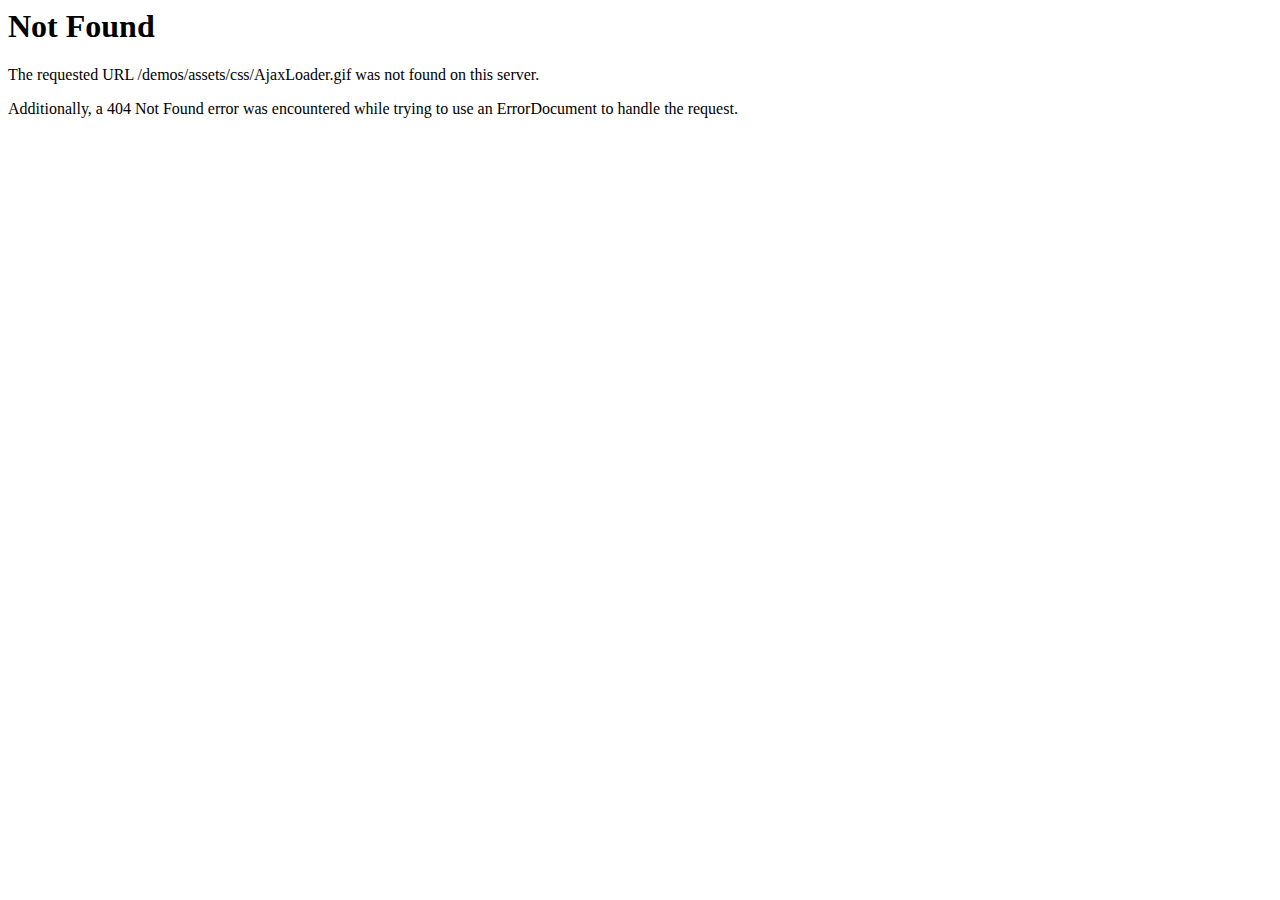
<file: assets/css/AjaxLoader.html>
<!DOCTYPE HTML PUBLIC "-//IETF//DTD HTML 2.0//EN">
<html><head>
<title>404 Not Found</title>
</head><body>
<h1>Not Found</h1>
<p>The requested URL /demos/assets/css/AjaxLoader.gif was not found on this server.</p>
<p>Additionally, a 404 Not Found
error was encountered while trying to use an ErrorDocument to handle the request.</p>
</body></html>
</file>
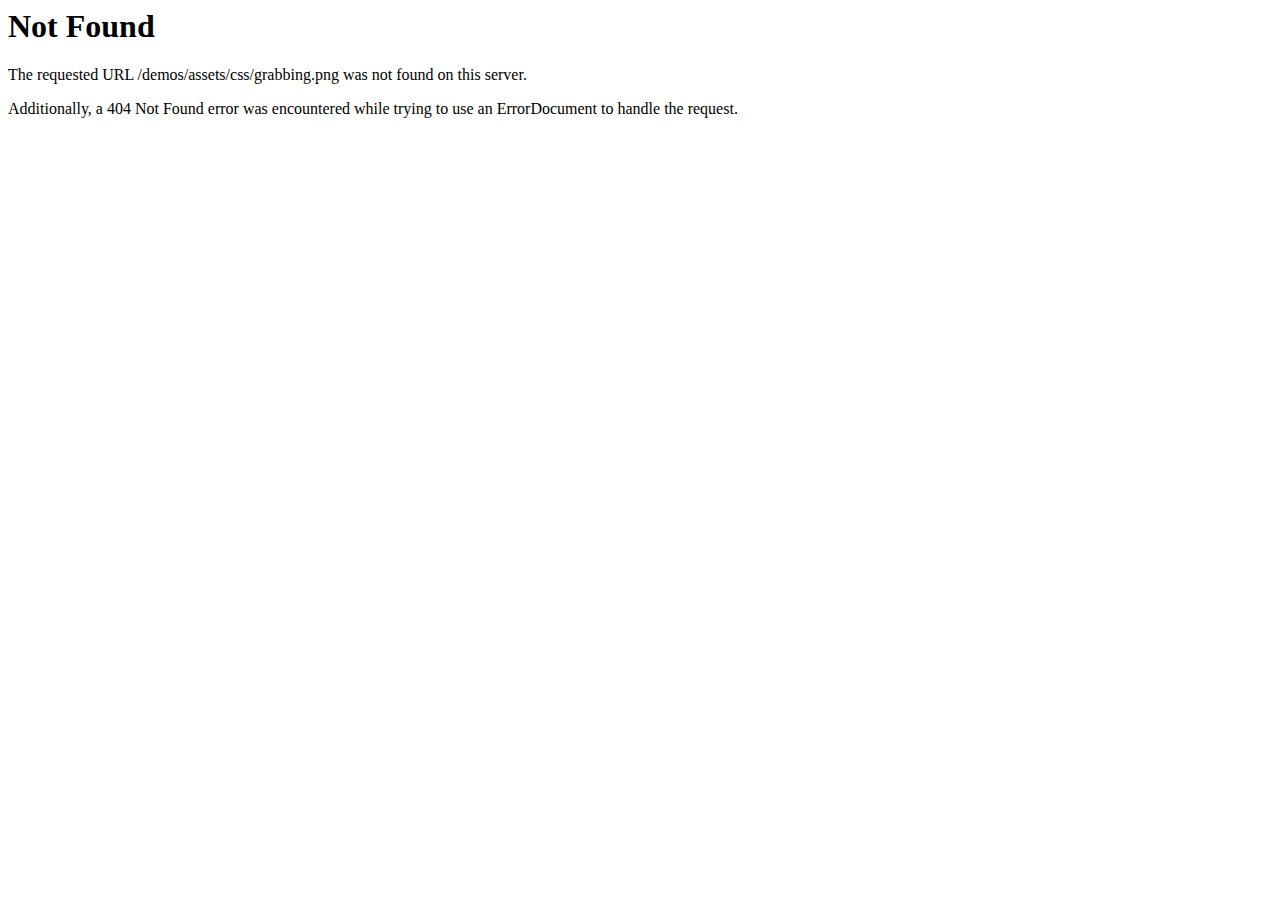
<file: assets/css/grabbing.html>
<!DOCTYPE HTML PUBLIC "-//IETF//DTD HTML 2.0//EN">
<html><head>
<title>404 Not Found</title>
</head><body>
<h1>Not Found</h1>
<p>The requested URL /demos/assets/css/grabbing.png was not found on this server.</p>
<p>Additionally, a 404 Not Found
error was encountered while trying to use an ErrorDocument to handle the request.</p>
</body></html>
</file>
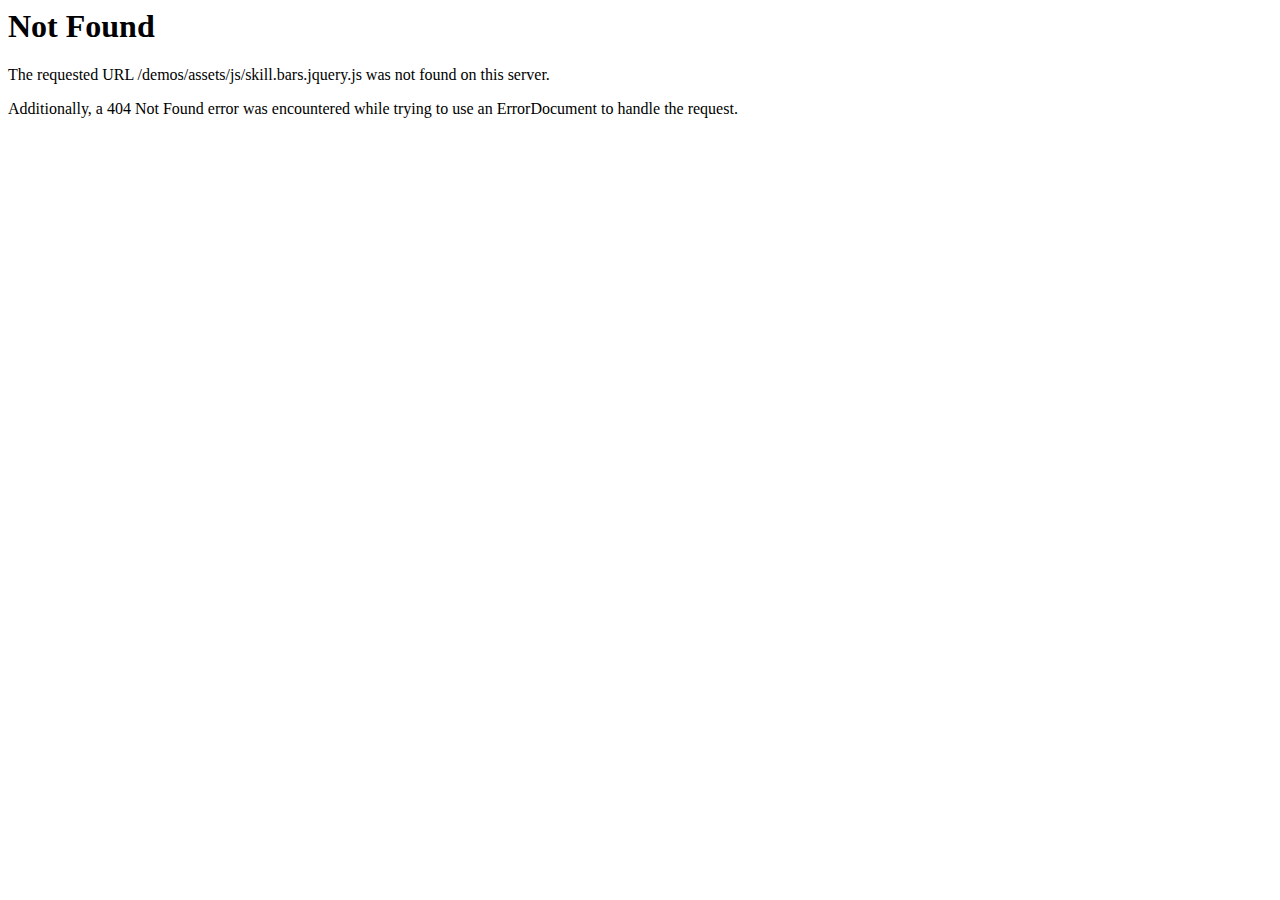
<file: assets/js/skill.bars.jquery.html>
<!DOCTYPE HTML PUBLIC "-//IETF//DTD HTML 2.0//EN">
<html><head>
<title>404 Not Found</title>
</head><body>
<h1>Not Found</h1>
<p>The requested URL /demos/assets/js/skill.bars.jquery.js was not found on this server.</p>
<p>Additionally, a 404 Not Found
error was encountered while trying to use an ErrorDocument to handle the request.</p>
</body></html>
</file>
